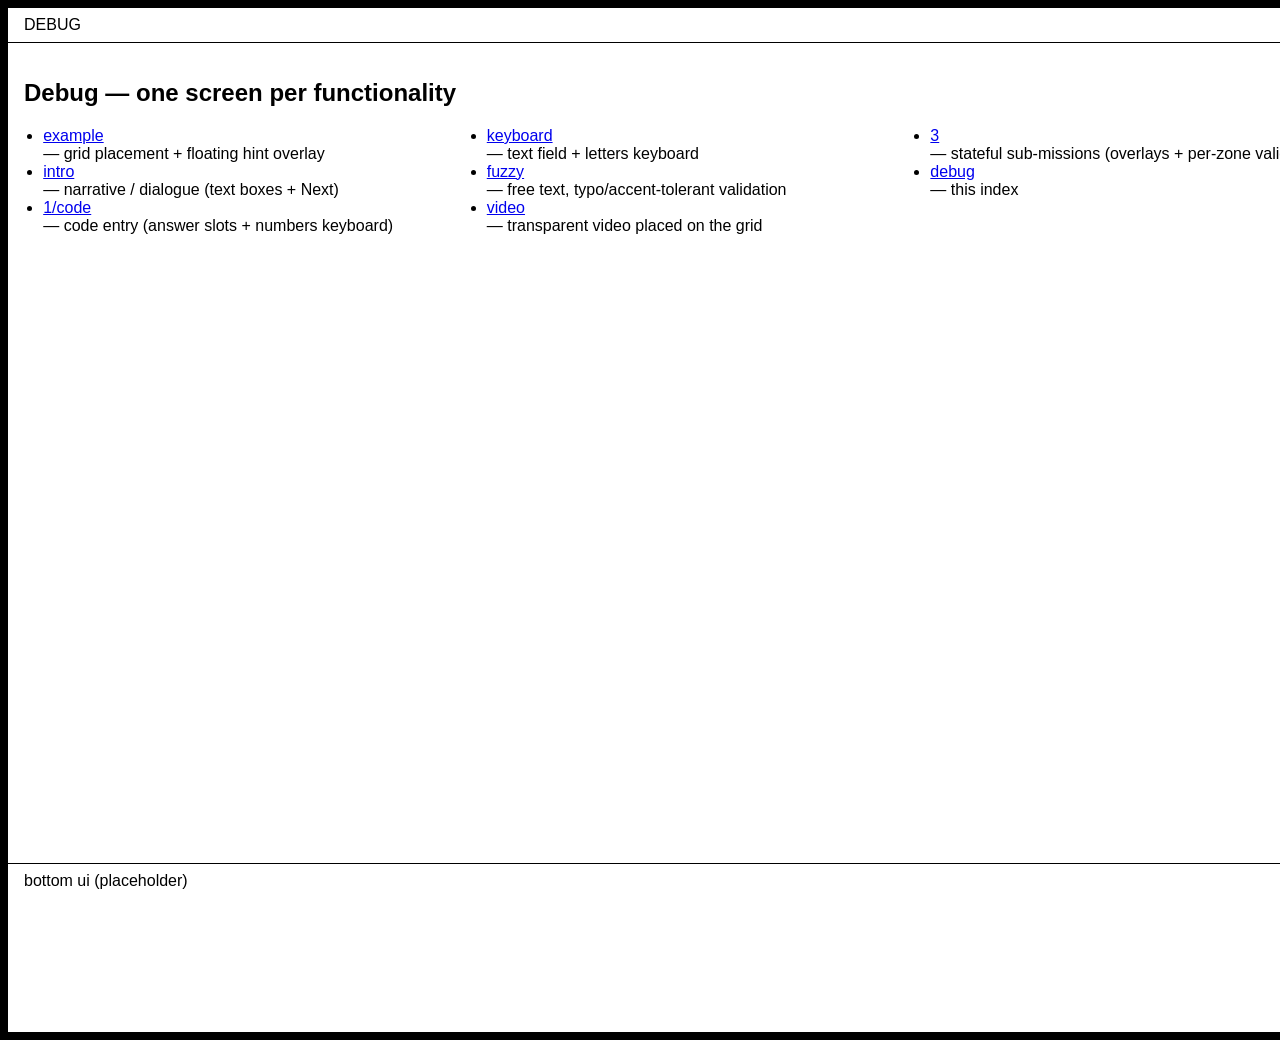
<file: index.html>
<!doctype html>
<html>
  <head>
    <meta charset="utf-8" />
    <meta name="viewport" content="width=device-width" />
    <title>My test page</title>
    <link rel="stylesheet" href="css/main.css" />
    <script type="module" src="js/app.js"></script>
  </head>
  <body>
    <!-- The socle: top UI / grid UI / bottom UI stacked in a flex column. -->
    <div class="container">
      <header class="top-ui">
        <button id="back" hidden>Back</button>
        <span id="mission-name"></span>
      </header>
      <!-- grid--debug outlines the cells (always-on debug view of the grid). -->
      <div id="slot" class="grid grid--debug"></div>
      <footer class="bottom-ui">bottom ui (placeholder)</footer>
    </div>

    <!-- Shared "Aide" overlay, opened by screens via openAide(...) -->
    <div id="aide" class="overlay" hidden>
      <div class="overlay__panel">
        <button class="overlay__close" id="aide-close" type="button">×</button>
        <div class="overlay__title">Aide</div>
        <div id="aide-body"></div>
      </div>
    </div>

    <div id="keyboard" class="keyboard" hidden></div>
  </body>
</html>
</file>
<file: css/main.css>
/* Main stylesheet — the single file the page links.
   It only imports the smaller partials; add new ones below.
   Note: @import rules must come before any other rules in the file. */
@import "base.css";
@import "layout.css";
@import "steps.css";
@import "keyboard.css";
</file>
